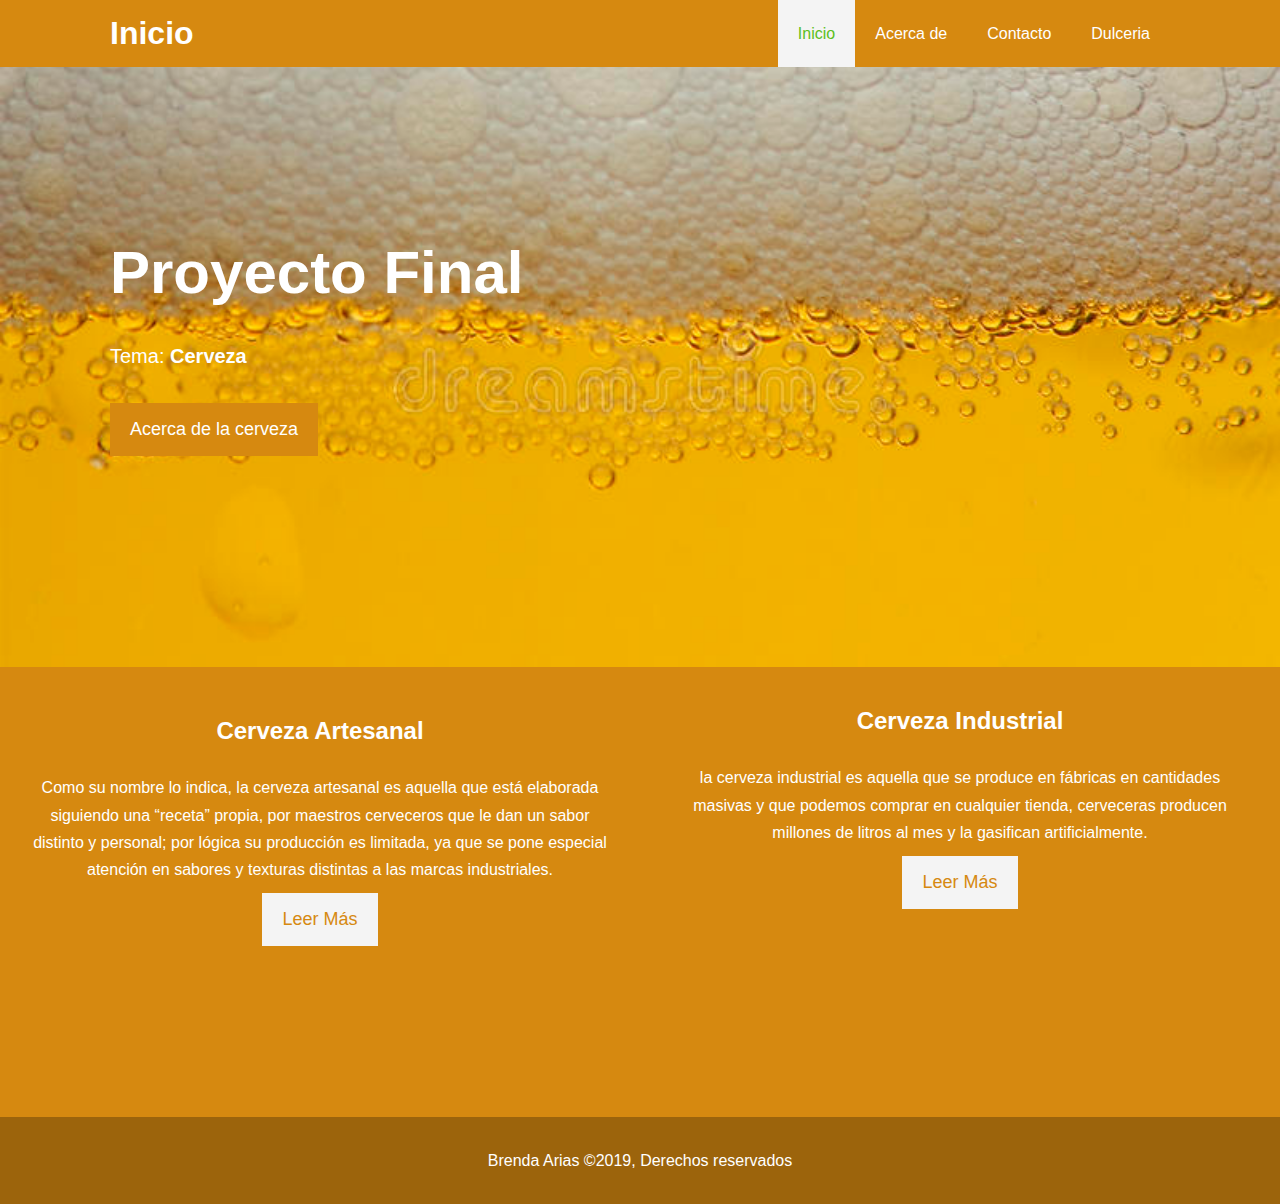
<file: index.html>
<!DOCTYPE html>
<html lang="en" dir="ltr">
  <head>
    <meta charset="utf-8">
    <meta name="viewport" content="width=device-width, initial-scale=1.0">
    <meta name="description" content="Proyecto HTML">
    <meta name="keywords" content="fime, técnica desarrrollo web, proyecto final">
    <meta name="robots" content="NOINDEX, NOFOLLOW">
    <meta name="author" content="Brenda Arias">
    <title>Inicio</title>
	<link rel="stylesheet" href="https://use.fontawesome.com/releases/v5.7.2/css/all.css" integrity="sha384-fnmOCqbTlWIlj8LyTjo7mOUStjsKC4pOpQbqyi7RrhN7udi9RwhKkMHpvLbHG9Sr" crossorigin="anonymous">
    <link rel="stylesheet" type="text/css" href="./css/styles.css">
</head>  
<body>
   <header>
   <nav id="navbar">
    <div class="container">
	  <h1 class="logo" title="FIME Modulo VI"><a href="./index.html">
	  Inicio</a></h1>
  </body>
  <ul>
    <li><a class="current" href="./index.html">Inicio</a></li>
	 <li><a href="./about.html">Acerca de</a></li>
	  <li><a href="./contact.html">Contacto</a></li>
	  <li><a href="./dulceria.html">Dulceria</a></li>
	  </ul>
	  </div>
	  </nav>
  <div id="welcome">
    <div class="container">
	  <div class="welcome-content">
	   <h1>
	    <span class="text-primary">Proyecto Final</span> 
	   </h1>
	   <p class="lead">
	   Tema:<span class="text-primary"><b> Cerveza </b></span> 
	   </p>
	   <a href="about.html" class="btn">Acerca de la cerveza </a>
	   </div>
    </div>
  </div>
  
  <section id="home-info" class="bg-dark">
    <div class="info-img"></div>
	<div class="info-content1">
	 <h2>
	  <span class="text-primary"> Cerveza Artesanal </span> 
	  </h2>
	  <p> Como su nombre lo indica, la cerveza artesanal es aquella que está elaborada siguiendo una “receta” propia,
	  por maestros cerveceros que le dan un sabor distinto y personal;
	  por lógica su producción es  limitada, 
	  ya que se pone especial atención en sabores
	  y texturas distintas a las marcas industriales.</p>
	  <a href="about.html" class="btn btn-light">Leer Más</a>
	  </div>
	  <div class="info-content">
	  <h2>
	   <span class="text-primary">Cerveza Industrial </span> 
	  </h2>
	  <p> la cerveza industrial es aquella que se produce en fábricas 
	  en cantidades masivas 
	  y que podemos comprar en cualquier tienda, 
	  cerveceras producen millones de litros al mes y la gasifican artificialmente. </p>
	  <a href="about.html" class="btn btn-light">Leer Más</a>
	  </div>
	  </section>
	  
	  
	 <footer id="main-footer">
	  <p>  Brenda Arias &copy;2019, Derechos reservados</p>
	  </footer>
</file>
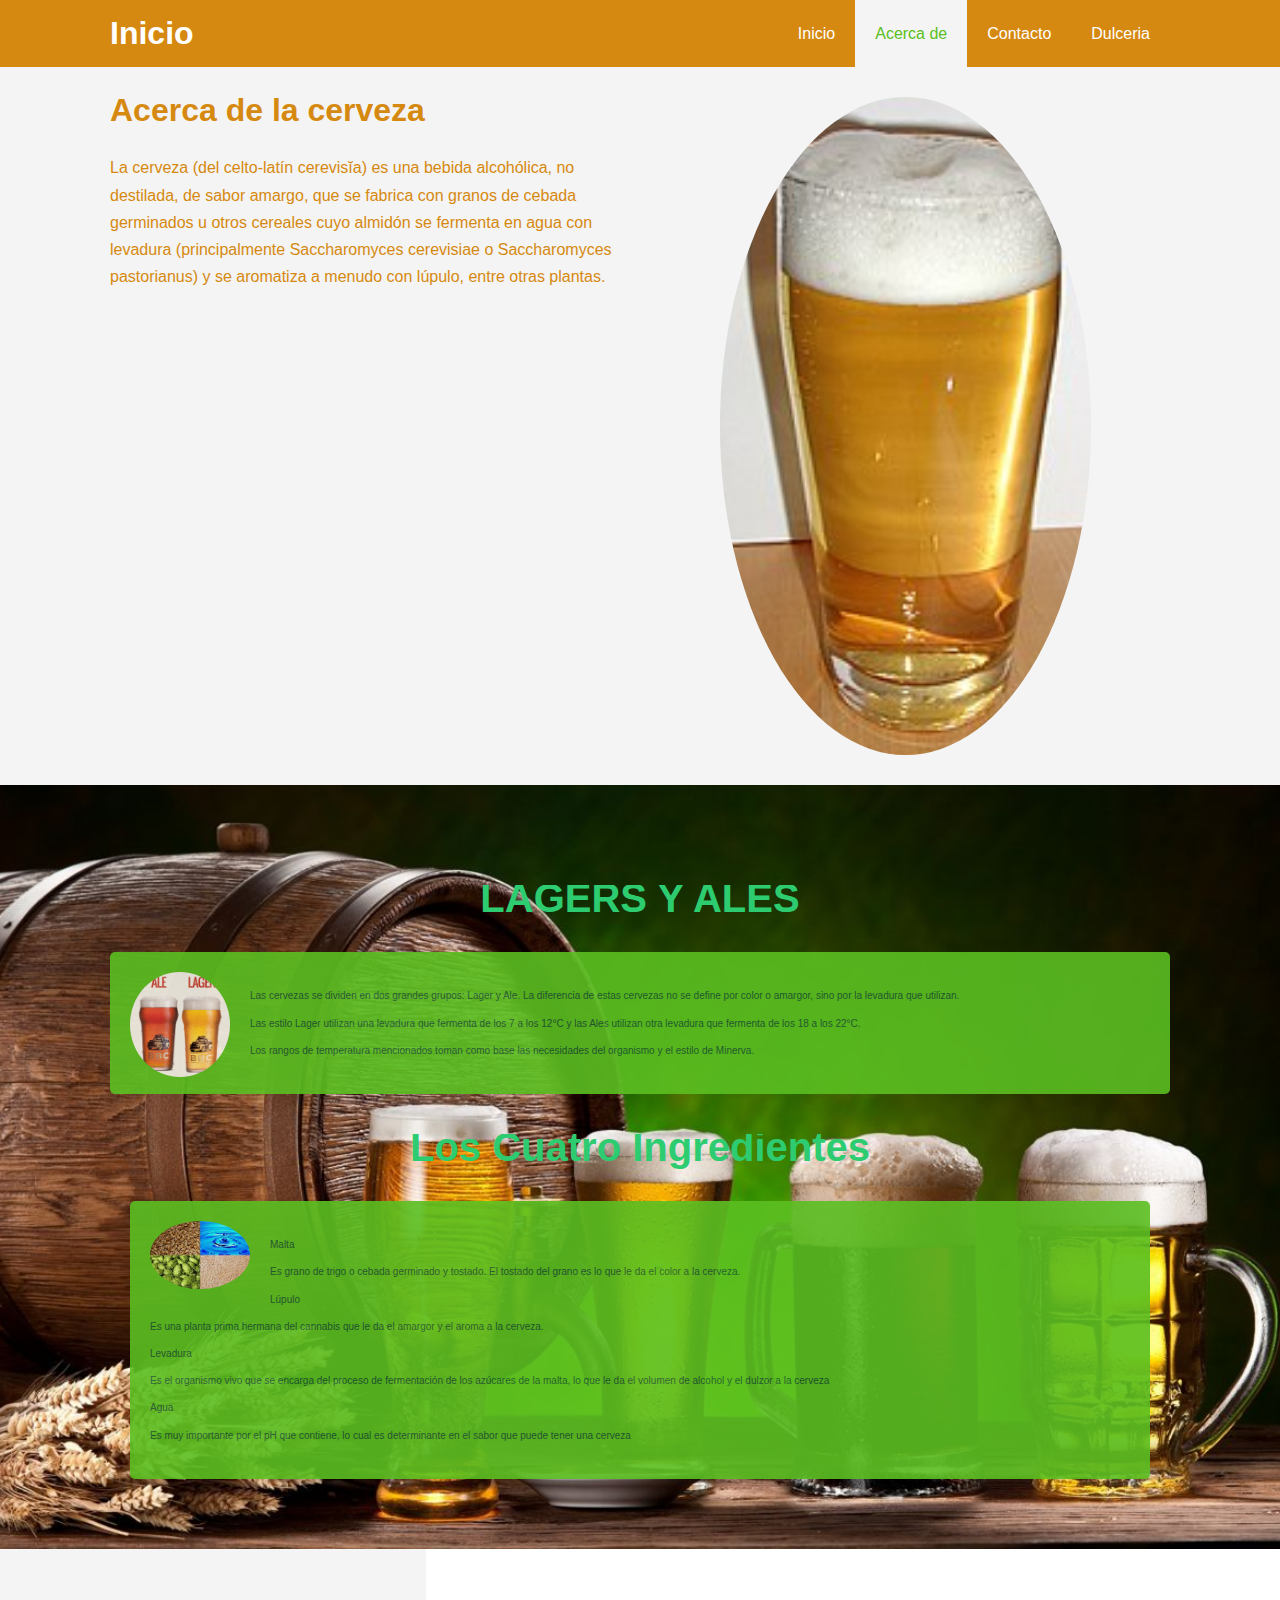
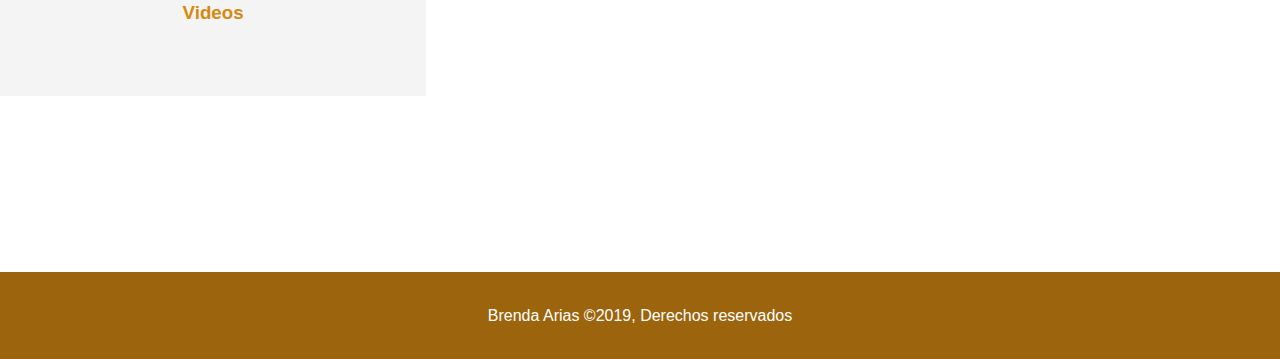
<file: about.html>
<!DOCTYPE html>
<html lang="en" dir="ltr">
  <head>
    <meta charset="utf-8">
    <meta name="viewport" content="width=device-width, initial-scale=1.0">
    <meta name="description" content="Proyecto HTML">
    <meta name="keywords" content="fime, técnica desarrrollo web, proyecto final">
    <meta name="robots" content="NOINDEX, NOFOLLOW">
    <meta name="author" content="Brenda Arias">
    <title>About us</title>
	<link rel="stylesheet" href="https://use.fontawesome.com/releases/v5.7.2/css/all.css" integrity="sha384-fnmOCqbTlWIlj8LyTjo7mOUStjsKC4pOpQbqyi7RrhN7udi9RwhKkMHpvLbHG9Sr" crossorigin="anonymous">
    <link rel="stylesheet" type="text/css" href="./css/styles.css">
</head>  
<body>
   <header>
   <nav id="navbar">
    <div class="container">
	  <h1 class="logo" title="FIME Modulo VI"><a href="./index.html">
	  Inicio</a></h1>
  </body>
  <ul>
    <li><a href="./index.html">Inicio</a></li>
	 <li><a class="current" href="./about.html">Acerca de</a></li>
	  <li><a href="./contact.html">Contacto</a></li>
	  <li><a href="./dulceria.html">Dulceria</a></li>
	  </ul>
	  </div>
	  </nav>
   </header>
   <section id="about-info" class="bg-light py-3">
    <div class="container">
	 <div class="info-left">
	  <h1 class="l-heading-heading"><span class="text-primary">Acerca</span>
	  de la cerveza </h1>
	  <p> La cerveza (del celto-latín cerevisĭa)​ es una bebida alcohólica, 
	  no destilada, de sabor amargo, 
	  que se fabrica con granos de cebada germinados u otros cereales
	  cuyo almidón se fermenta en agua con levadura 
	  (principalmente Saccharomyces cerevisiae o Saccharomyces pastorianus) 
	  y se aromatiza a menudo con lúpulo, 
	  entre otras plantas.</p>
    </div>
<div class="info-right">
  <img src="./imagenes/vaso.jpg" alt="vasocerveza">
</div>
</div>  
</section>
<div class="clr"></div>
<section id="testimonials" class="py-3">
<div class="container">
<h2 class="l-heading">LAGERS Y ALES</h2>
<div class="testimonial bg-primary">
<img src="./imagenes/gpo1.jpg" alt="aleylager">
<p>Las cervezas se dividen en dos grandes grupos: Lager y Ale. 
La diferencia de estas cervezas no se define por color o amargor, 
sino por la levadura que utilizan.
</br>
Las estilo Lager utilizan una levadura que fermenta de los 7 a los 12°C y
las Ales utilizan otra levadura que fermenta de los 18 a los 22°C.
</br>
Los rangos de temperatura mencionados toman como base 
las necesidades del organismo y el estilo de Minerva.</p>
</div>
<div class="clr"></div>
<div class="container">
<h2 class="l-heading">Los Cuatro Ingredientes</h2>
<div class="testimonial bg-primary">
<img src="./imagenes/gpo2.jpg" alt="ingredientes">
<p>Malta
</br>
Es grano de trigo o cebada germinado y tostado. 
El tostado del grano es lo que le da el color a la cerveza.
</br>
Lúpulo
</br>
Es una planta prima hermana del cannabis que le da el amargor y el 
aroma a la cerveza.
</br>
Levadura
</br>
Es el organismo vivo que se encarga del proceso de fermentación de los azúcares de la malta, 
lo que le da el volumen de alcohol y el dulzor a la cerveza
</br>
Agua
</br>
Es muy importante por el pH que contiene,
 lo cual es determinante en el sabor que puede tener una cerveza
</p>
</div>
</div>
</section>

<div class="box bg-light">
<i class="fas fa-globe-americas fa-3x"></i>
 <h3>Videos</h3>
 </div>
 <center>
<iframe width="560" height="315" src="https://www.youtube.com/embed/kxiHdeSEzdE" frameborder="0" allow="accelerometer; autoplay; encrypted-media; gyroscope; picture-in-picture" allowfullscreen></iframe>
 </center>
<footer id="main-footer">
	  <p> Brenda Arias &copy;2019, Derechos reservados</p>
	  </footer>
</file>
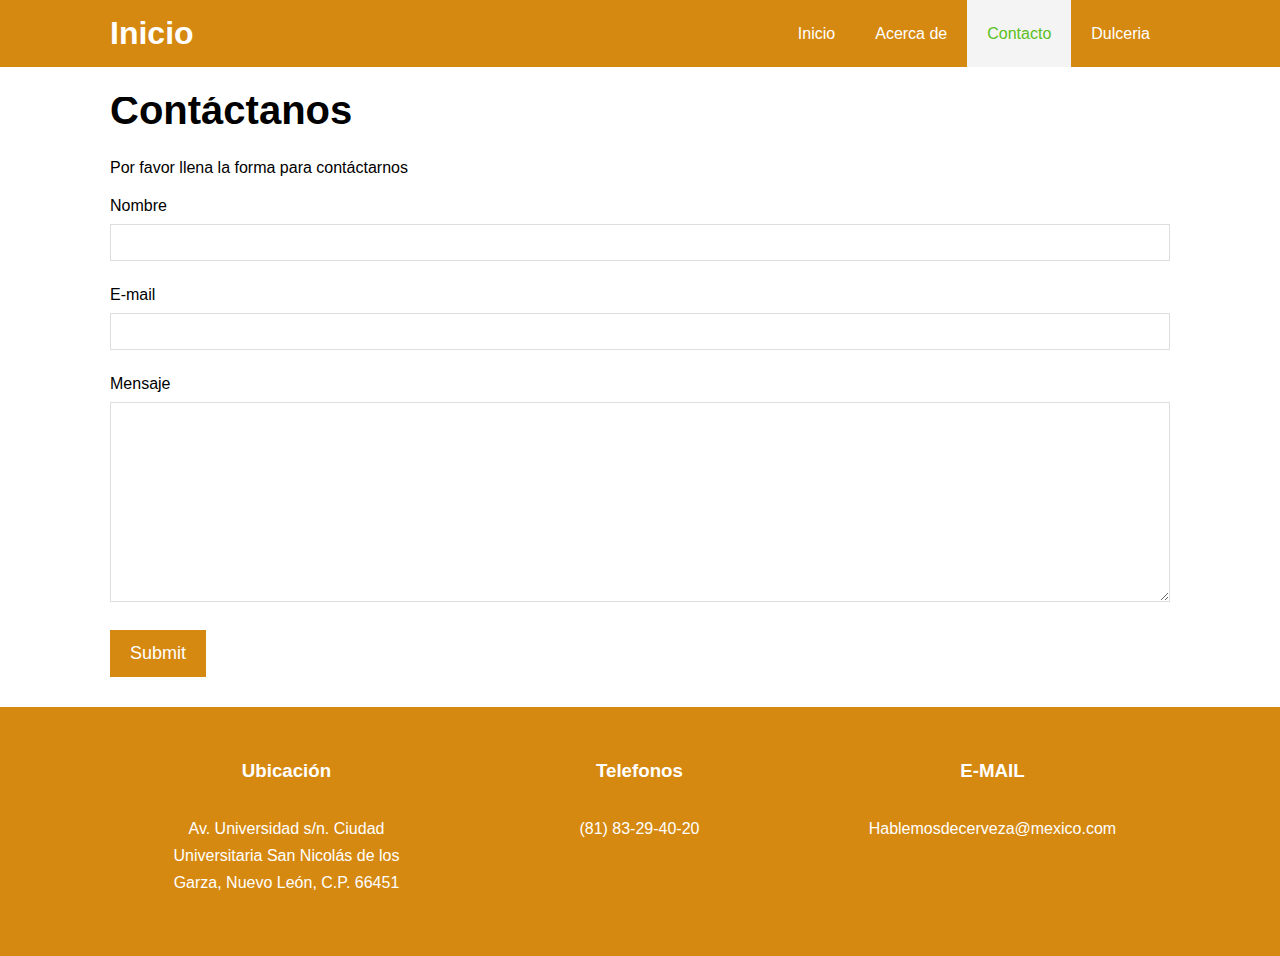
<file: contact.html>
<!DOCTYPE html>
<html lang="en" dir="ltr">
  <head>
    <meta charset="utf-8">
    <meta name="viewport" content="width=device-width, initial-scale=1.0">
    <meta name="description" content="Proyecto HTML">
    <meta name="keywords" content="fime, técnica desarrrollo web, proyecto final">
    <meta name="robots" content="NOINDEX, NOFOLLOW">
    <meta name="author" content="Brenda Arias">
	<title>Contact</title>
  <link rel="stylesheet" href="https://use.fontawesome.com/releases/v5.7.2/css/all.css" integrity="sha384-fnmOCqbTlWIlj8LyTjo7mOUStjsKC4pOpQbqyi7RrhN7udi9RwhKkMHpvLbHG9Sr" crossorigin="anonymous">
  <link rel="stylesheet" type="text/css" href="./css/styles.css">
</head>
<body>
    <form action="mailto:thealezroc@gmail.com" method="post" enctype="Text/plain">
  <header>
    <nav id="navbar">
      <div class="container">
        <h1 class="logo" title="FIME Educación Técnica"><a href="index.html">	Inicio</a></h1>
        <ul>
          <li><a href="./index.html">Inicio</a></li>
          <li><a href="./about.html">Acerca de</a></li>
          <li><a class="current" href="./contact.html">Contacto</a></li>
            <li><a href="./dulceria.html">Dulceria</a></li>
        </ul>
      </div>
    </nav>
  </header>
<section id="contact-form" class="py-3">
  <div class="container">
    <h1 class="l-heading"><span class="text-primary">Contáctanos</span></h1>
    <p>Por favor llena la forma para contáctarnos</p>
    <form action="#">
      <div class="form-group">
        <label for="name">Nombre</label>
        <input type="text" name="name" id="name">
      </div>
      <div class="form-group">
        <label for="name">E-mail</label>
        <input type="email" name="email" id="email">
      </div>
      <div class="form-group">
        <label for="name">Mensaje</label>
        <textarea type="text" name="mensaje" id="mensaje"></textarea>
      </div>
      <button type="submit" class="btn">Submit</button>
    </form>
  </div>
</section>

<section id="contact-info" class="bg-dark">
  <div class="container">
    <div class="box">
      <i class="fas fa-map fa-3x"></i>
      <h3>Ubicación</h3>
      <p>Av. Universidad s/n. Ciudad Universitaria San Nicolás de los Garza, Nuevo León, C.P. 66451</p>
    </div>
    <div class="box">
      <i class="fas fa-phone fa-3x"></i>
      <h3>Telefonos</h3>
      <p>(81) 83-29-40-20</p>
    </div>
    <div class="box">
      <i class="fas fa-envelope fa-3x"></i>
      <h3>E-MAIL</h3>
      <p>Hablemosdecerveza@mexico.com</p>
    </div>
  </div>
</section>
</file>
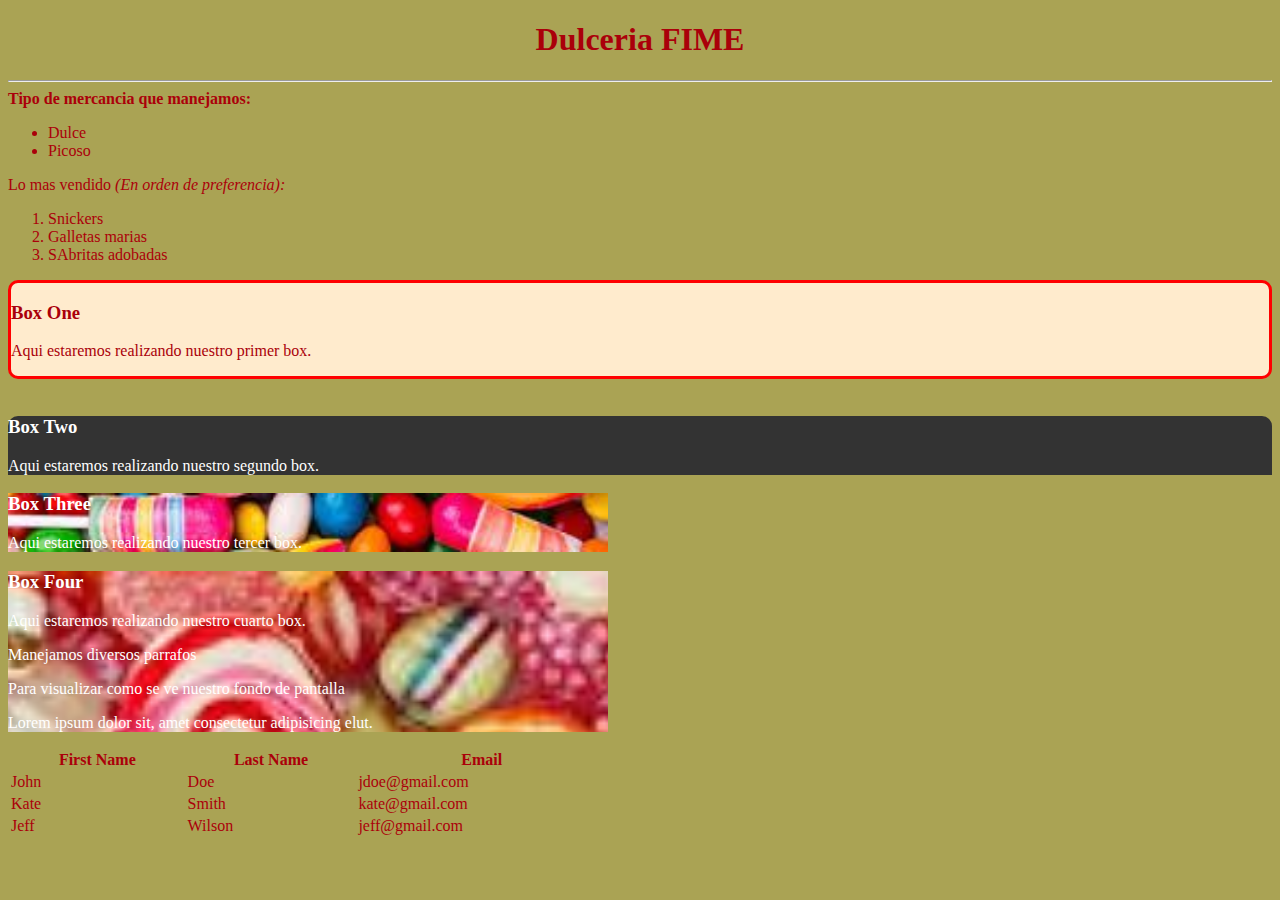
<file: dulceria.html>
<!DOCTYPE html>
<html lang="en" dir="ltr">
  <head>
    <meta charset="utf-8">
    <meta name="viewport" content="width=device-width, initial-scale=1.0">
    <meta name="description" content="Esta es la descripción de mi sitio web">
    <meta name="keywords" content="fime, técnica desarrrollo web, learn">
    <meta name="robots" content="NOINDEX, NOFOLLOW">
    <meta name="author" content="FIME">
    <title>Meta Tags</title>
  </head>
  <body Bgcolor="#AAA354" TEXT="#AA000A" ALINK="#FFFF00">
  <center>
  <H1> Dulceria FIME </H1>
  </center>
  <hr>
  <B>Tipo de mercancia que manejamos:</B>
  <ul>
  <li> Dulce
  <li> Picoso
  </ul>
  Lo mas vendido <i>(En orden de preferencia):
  </i>
  <ol>
  <li> Snickers
  <li> Galletas marias
  <li> SAbritas adobadas
  </ol>
<style>
  #box-1{
    background-color:blanchedalmond;
	/*border-width: 3px;
	bprder-color: red;
	border-style: solid; */
	border: 3px solid red;
	border-radius: 10px;
  }
  #box-2{
  background:#333;
  color: #fff;
  border-top blue solid 3px;
  border-top-left-radius: 10px;
  border-top-right-radius: 10px;
  }
  #box-3
  {
  /* background-image: url('./imagenes/imagen1.jpeg');
  background-repeat: no-repeat;
  background-position: center top;
  background-size:cover; */
  background: url('./imagenes/imagen1.jpeg') no-repeat center center/cover;
  color: #fff;
  height: 10%;
  width: 600px
  }
  #box-4 {
    background: url('./imagenes/imagen2.jpeg') no-repeat center center;
	background-attachment: fixed;
	background-repeat: no-repeat;
  background-position: center top;
  background-size:cover; */
  background: url('./imagenes/imagen1.jpeg') no-repeat center center/cover;
  color: #fff;
  height: 10%;
  width: 600px
	
  }
  </style>
 </head>
<body>
  <div id="box-1">
    <h3>Box One</h3>
	<p>Aqui estaremos realizando nuestro primer box.</p>
</div>
<br>
  <div id="box-2">
    <h3>Box Two</h3>
	<p>Aqui estaremos realizando nuestro segundo box.</p>
</div>
  <div id="box-3">
    <h3>Box Three</h3>
	<p>Aqui estaremos realizando nuestro tercer box.</p>
</div>
  <div id="box-4">
    <h3>Box Four</h3>
	<p>Aqui estaremos realizando nuestro cuarto box.</p>
	<p>Manejamos diversos parrafos</p>
	<p>Para visualizar como se ve nuestro fondo de pantalla</p>
	<p>Lorem ipsum dolor sit, amet consectetur adipisicing elut.</p>
	
</div>
  <!-- Tables -->
  <table style="width: 600px">
    <thead>
      <tr>
        <th>First Name</th>
        <th>Last Name</th>
        <th>Email</th>
      </tr>
    </thead>
    <tbody>
      <tr>
        <td>John</td>
        <td>Doe</td>
        <td>jdoe@gmail.com</td>
      </tr>
      <tr>
        <td>Kate</td>
        <td>Smith</td>
        <td>kate@gmail.com</td>
      </tr>
      <tr>
        <td>Jeff</td>
        <td>Wilson</td>
        <td>jeff@gmail.com</td>
      </tr>
    </tbody>
  </table>
  </body>
  </html>
</file>
<file: css/styles.css>
/* Reiniciar */
* {
  margin: 0;
  padding: 0;
  box-sizing: border-box;
}

/* Estilo Menú */
html, body {
  font-family: 'Segoe UI', Decorativa, Geneva, Verdana, sans-serif;
  line-height: 1.7em;
}

a {
  color: #CD5C5;
  text-decoration: none;
}

h1, h2, h3 {
  padding-bottom: 20px;
}

p {
  margin: 10px 0;
}
/* Clases General */

/* container mantendrá el contenido centrado y con un máximo de ancho */
.container {
  margin: auto;
  max-width: 1100px;
  overflow: auto;
  padding: 0 20px;
}


.text-primary {
  color:#CD5C5;
}
.text-primary1 {
  color:#152ABC;

}

.lead {
  font-size: 20px;
}

.btn {
  display: inline-block;
  font-size: 18px;
  color: #fff;
  background: #D68910;
  padding: 13px 20px;
  border: none;
  cursor: pointer;
}

.btn:hover {
  background: #5BBF21;
}

.btn-light {
  background: #f4f4f4;
  color: #D68910;
}

.bg-dark {
  background: #D68910;
  color: #fff;
}

.bg-light {
  background: #f4f4f4;
  color: #D68910;
}

.bg-primary {
  background: #5BBF21;
  color: #215b33;
  font-size: 10px;
}

.clr {
  clear: both;
}

.l-heading {
  font-size: 40px;
}

.l-heading1 {
  font-size: 40px;
  text-align: center;
  color: #dfe32a;
}

/* Padding */

.py-1 { padding: 10px 0; }
.py-2 { padding: 20px 0; }
.py-3 { padding: 30px 0; }

 /* Navbar */
 #navbar {
   background: #D68910;
   color: #fff;
   overflow: auto;
 }

#navbar a {
  color: #fff;
}

#navbar h1 {
  float: left;
  padding-top: 20px;
}

#navbar ul {
  list-style: none;
  float: right;
}

#navbar ul li{
  float: left;
}

#navbar ul li a {
  display: block;
  padding: 20px;
  text-align: center;
}

#navbar ul li a:hover,
#navbar ul li a.current {
  border-color: #3d8e33;
  background: #f4f4f4;
  color: #5BBF21;
}

/* Bienvenida */

#welcome {
  background: url('../imagenes/cerveza.jpg') no-repeat center center/cover;
  height: 600px;
}
#welcome1 {
  background: url('../imagenes/fondo.jpg') no-repeat center center/cover;
  width: 100%;
  height: 400px;
}
#welcome .welcome-content {
  color: #fff;
  text-align: justify;
  padding-top: 170px;
}

#welcome1 .welcome-content1 {
  color: #Faa;
  text-align: justify;
  padding-top: 20px;
}

#welcome .welcome-content h1 {
  font-size: 60px;
  line-height: 1.2em;
}

#welcome .welcome-content p {
  padding-bottom: 20px;
  line-height: 1.7em;
}

#welcome .container {
  overflow: hidden !important;
}

/* Información Principal */

#home-info {
  height: 450px;
}

#home-info .info-img {
  float: center;
  width: 0%;
  background: url('https://via.placeholder.com/800x800') no-repeat  center cover;
  min-height: 0%;
}

#home-info .info-content {
  float: right;
  width: 50%;
  height: 85%;
  text-align: center;
  padding: 40px 30px;
  overflow: hidden;
}

#home-info .info-content1 {
  float: left;
  width: 50%;
  height: 90%;
  text-align: center;
  padding: 50px 30px;
  overflow: hidden;
}

#home-info .info-content p {
  padding-bottom: auto;
}

/* Información Secundaria */

.box {
  float: left;
  width: 33.3%;
  padding: 50px;
  text-align: center;
}

.box i {
  margin-bottom: 10px;
}

/* Acerca de */

#about-info .info-right {
  float: right;
  width: 50%;
  min-height: 100%;
}

#about-info .info-right img {
  display: block;
  margin: auto;
  width: 70%;
  border-radius: 50%;
}

#about-info .info-left {
  float: left;
  width: 50%;
  min-height: 100%;
}

/* Testimonos */
#testimonials {
  height: auto;
  background: url('../imagenes/photo-fime-2-sepia-bg.jpg') no-repeat center center/cover;
  padding-top: 100px;
}
#testimonials1 {
  height: auto;
  background: url('../imagenes/fondo2.jpg') no-repeat center center/cover;
  padding-top: 100px;
}

#testimonials h2 {
  color: #2ECC71;
  text-align: center;
  padding-bottom: 40px;
}

#testimonials .testimonial {
  padding: 20px;
  margin-bottom: 40px;
  border-radius: 5px;
  opacity: 0.9;
}

#testimonials .testimonial img {
  width: 100px;
  float: left;
  margin-right: 20px;
  border-radius: 50%;
}
#testimonials.testimonial p {
	color:white;
	font-size: 16px
}

/* Forma de Contacto */

#contact-form .form-group {
  margin-bottom: 20px;
}

#contact-form label {
  display: block;
  margin-bottom: 5px;
}

#contact-form input,
#contact-form textarea {
  width: 100%;
  padding: 10px;
  border: 1px #ddd solid;
}

#contact-form textarea {
  height: 200px;
}

#contact-form input:focus,
#contact-form textarea:focus {
  outline: none;
  border-color: #5BBF21;
}

/* Pie de página */

#main-footer {
  text-align: center;
  background: #9C640C;
  color: #fff;
  padding: 20px;
}
</file>
